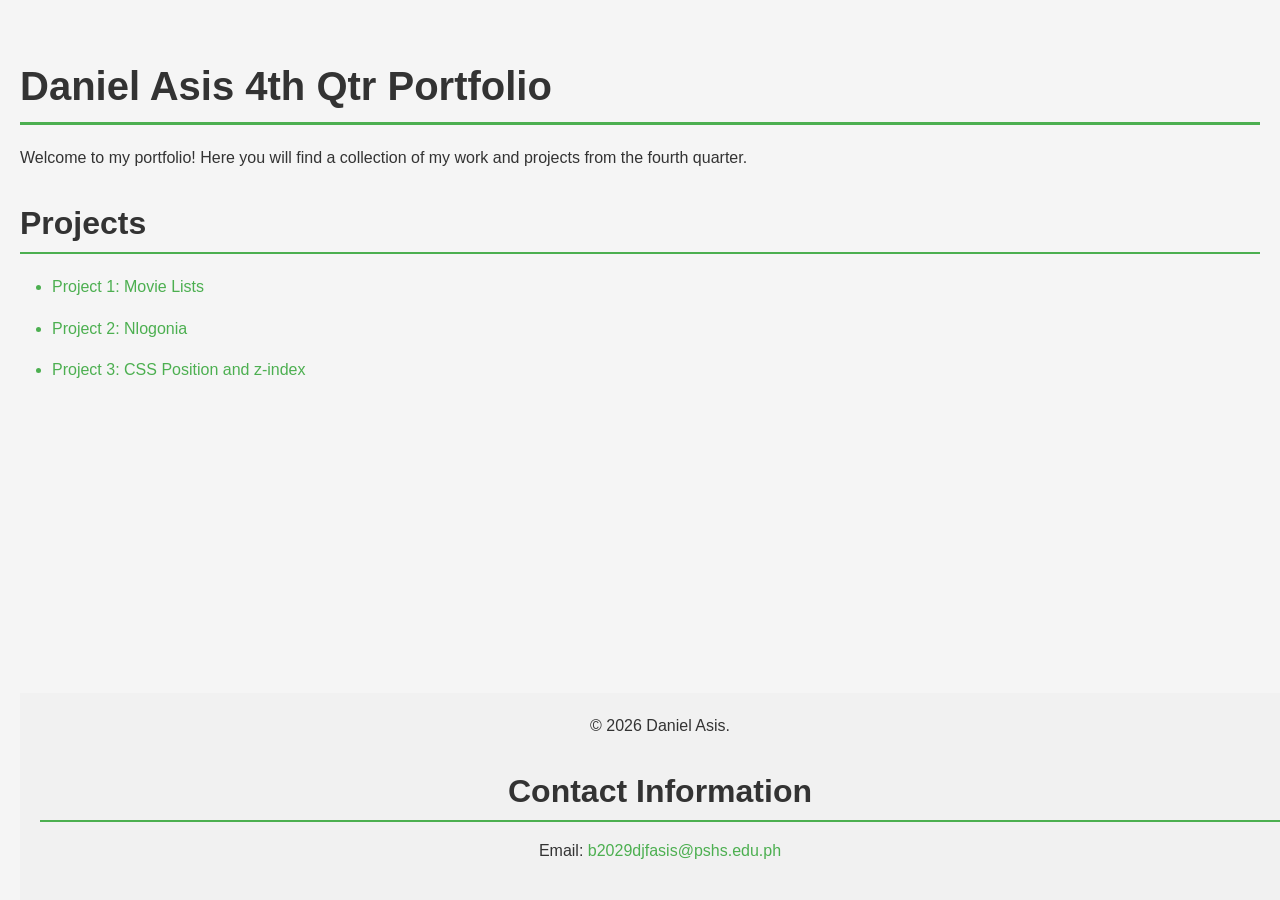
<file: index.html>
<!DOCTYPE html>
<html lang="en">
<head>
    <meta charset="UTF-8">
    <meta name="viewport" content="width=device-width, initial-scale=1.0">
    <link rel="stylesheet" href="public/style.css">
    <title>Daniel Asis 4th Qtr Portfolio</title>
</head>
<body>
    <h1>Daniel Asis 4th Qtr Portfolio</h1>
    <p>Welcome to my portfolio! Here you will find a collection of my work and projects from the fourth quarter.</p>

    <h2>Projects</h2>
    <ul>
        <li><a href="public/q41gNAASIS.html">Project 1: Movie Lists</a></li>
        <li><a href="public/3rdGraded/q43gNAASIS.html">Project 2: Nlogonia</a></li>
        <li><a href="public/Seatwork2/9NAASISseatwork2.html">Project 3: CSS Position and z-index</a></li>
    </ul>

    <footer style="position: absolute; text-align: center; align-self:baseline; width: 100%; bottom: 0; padding: 20px; background-color: #f1f1f1;">
        <p>&copy; 2026 Daniel Asis.</p>
        <h2>Contact Information</h2>
        <p>Email: <a href="mailto:b2029djfasis@pshs.edu.ph">b2029djfasis@pshs.edu.ph</a></p>
    </footer>
</body>
</html>
</file>
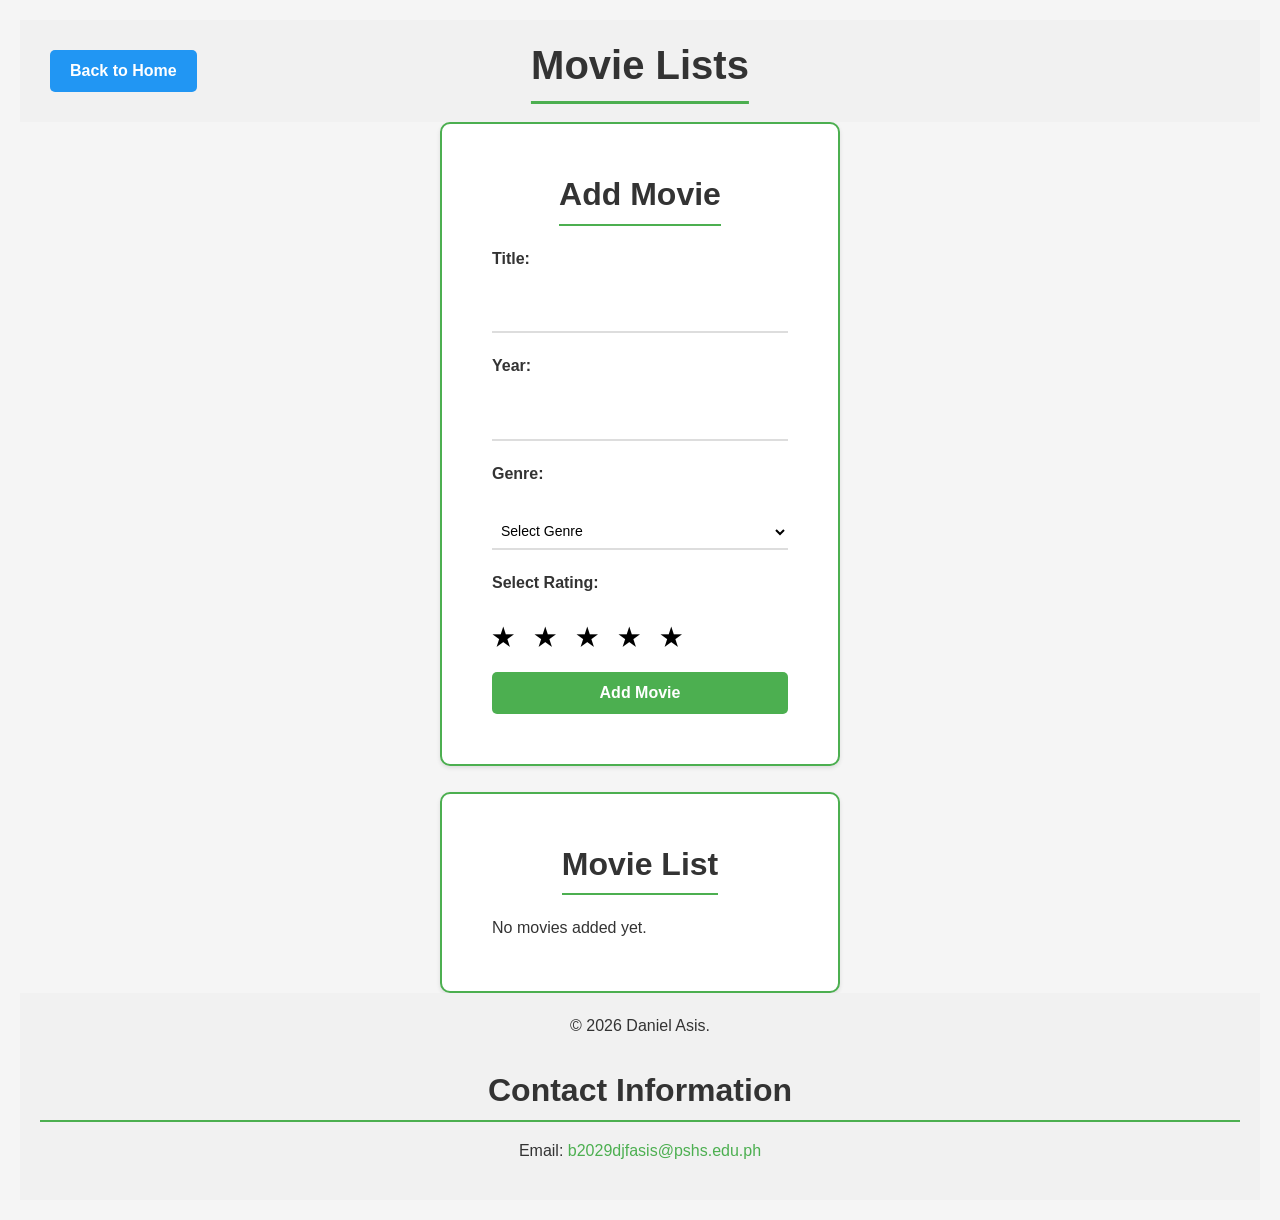
<file: public/q41gNAASIS.html>
<!DOCTYPE html>
<html lang="en">
<head>
    <meta charset="UTF-8">
    <meta name="viewport" content="width=device-width, initial-scale=1.0">
    <link rel="stylesheet" href="style.css">
    <title>Movie Lists</title>
</head>
<body>
    <header style="position: sticky; top: 0; background-color: #f1f1f1; padding: 30px;">
        <div style="display: flex; align-items: center; justify-content: space-between;">
            <button onclick="window.location.href='../index.html'" style="display: inline-block;">Back to Home</button>
            <h1 style="right: 50%; position: absolute; margin:0 auto; align-self: center; transform: translateX(50%)">Movie Lists</h1>
        </div>
    </header>

    <form id="addMovieForm" class="form-container">
        <h2 style="margin: 0 auto">Add Movie</h2>
        <label for="title">Title:</label>
        <input type="text" id="title" name="title" required>

        <label for="year">Year:</label>
        <input type="number" id="year" name="year" required>

        <label for="genre">Genre:</label>
        <select id="genre" name="genre" required>
            <option value="">Select Genre</option>
            <option value="action">Action</option>
            <option value="comedy">Comedy</option>
            <option value="drama">Drama</option>
            <option value="horror">Horror</option>
            <option value="sci-fi">Sci-Fi</option>
        </select>

        <label for="rating">Select Rating:</label>
        <div id="starSelector" style="display: flex; gap: 20px;">
            <button type="button" class="star" data-value="1">&#9733;</button>
            <button type="button" class="star" data-value="2">&#9733;</button>
            <button type="button" class="star" data-value="3">&#9733;</button>
            <button type="button" class="star" data-value="4">&#9733;</button>
            <button type="button" class="star" data-value="5">&#9733;</button>
        </div>

        <button type="submit">Add Movie</button>
    </form>

    <br>

    <section id="movieList" class="form-container">
        <h2 style="margin: 0 auto">Movie List</h2>
        <div id="moviesContainer"></div>
    </section>

    <footer style="text-align: center; align-self:baseline; width: 100%; bottom: 0; padding: 20px; background-color: #f1f1f1;">
        <p>&copy; 2026 Daniel Asis.</p>
        <h2>Contact Information</h2>
        <p>Email: <a href="mailto:b2029djfasis@pshs.edu.ph">b2029djfasis@pshs.edu.ph</a></p>
    </footer>
</body>

<script>
    // Star rating functionality

    // Select all star buttons and initialize selected rating
    const starButtons = document.querySelectorAll('.star');
    const titleInput = document.getElementById('title');
    const yearInput = document.getElementById('year');

    let selectedRating = 0;

    starButtons.forEach(button => {
        button.addEventListener('click', () => {
            selectedRating = parseInt(button.getAttribute('data-value'));
            updateStarDisplay();
            updateSubmitDisplay();
        });
    });

    titleInput.addEventListener('input', updateSubmitDisplay);
    yearInput.addEventListener('input', updateSubmitDisplay);

    // Function to update the star display based on the selected rating
    function updateStarDisplay() {
        starButtons.forEach(button => {
            const value = parseInt(button.getAttribute('data-value'));
            if (value <= selectedRating) {
                button.classList.add('selected-rating');
            } else {
                button.classList.remove('selected-rating');
            }
        });
    }

    function updateSubmitDisplay() {
        const submitButton = document.querySelector('button[type="submit"]');
        const titleInput = document.getElementById('title');
        const yearInput = document.getElementById('year');

        const movies = JSON.parse(localStorage.getItem('movies')) || [];

        let movieExists = movies.some(m => m.title === titleInput.value && m.year === yearInput.value);

        if (!movieExists) {
            submitButton.textContent = `Add Movie (Rating: ${selectedRating} stars)`;
        } else {
            submitButton.textContent = `Update Movie (Rating: ${selectedRating} stars)`;
        }
    }

    // Form submission handling
    const addMovieForm = document.getElementById('addMovieForm');
    addMovieForm.addEventListener('submit', (e) => {
        e.preventDefault();
        const title = document.getElementById('title').value;
        const year = document.getElementById('year').value;
        const genre = document.getElementById('genre').value;

        console.log(`Title: ${title}, Year: ${year}, Genre: ${genre}, Rating: ${selectedRating}`);
        
        const KEY = 'movies';
        const newMovie = { title, year, genre, totalRating: selectedRating, ratingCount: 1 };
        let movies = JSON.parse(localStorage.getItem(KEY)) || [];

        let movieExists = movies.some(m => m.title === title && m.year === year);

        if (movieExists) {
            movies = movies.map(m => {
                if (m.title === title && m.year === year) {
                    return {title, year, genre, totalRating: m.totalRating + selectedRating, ratingCount: m.ratingCount + 1}; // Update existing movie
                }
                return m;
            });

            localStorage.setItem(KEY, JSON.stringify(movies));
        } else {
            movies.push(newMovie);
            localStorage.setItem(KEY, JSON.stringify(movies));
        }

            // Clear form fields and reset star rating after submission
            addMovieForm.reset();
            selectedRating = 0;
            updateStarDisplay();

            // After adding a new movie, call the displayMovies function to update the movie list displayed on the page.
            displayMovies();
    });

    // Function to display movies from localStorage
    // This function retrieves the movies from localStorage, creates elements for each movie, and appends them to the movies container.

    function displayMovies() {
        const moviesContainer = document.getElementById('moviesContainer');
        moviesContainer.innerHTML = '';
        const movies = JSON.parse(localStorage.getItem('movies')) || [];

        if(movies.length === 0) {
            moviesContainer.textContent = 'No movies added yet.';
            return;
        }

        movies.forEach(movie => {
            // create new div element for each movie and set its text content to display the movie's title, year, genre, and rating. The rating is displayed as stars (★) based on the rating value.
            const movieElement = document.createElement('div');
            movieElement.textContent = `Title: ${movie.title}, (${movie.year}) -\nGenre: ${movie.genre}, Rating: ${Math.round(100*(movie.totalRating / movie.ratingCount))/100} ★\n`;
            movieElement.classList.add('movie-item');
            movieElement.style.whiteSpace = 'pre-line';

            // Delete button
            const deleteButton = document.createElement('button');
            deleteButton.textContent = 'Delete';
            deleteButton.dataset.title = movie.title; // Store the title in a data attribute for identification

            deleteButton.addEventListener('click', () => {
                confirm('Are you sure you want to delete this movie?') && (() => {
                    let movies = JSON.parse(localStorage.getItem('movies')) || [];
                    movies = movies.filter(m => m.title !== deleteButton.dataset.title); // Set "movies" to the filtered array that excludes the movie with the matching title
                    localStorage.setItem('movies', JSON.stringify(movies));
                    displayMovies();
                })();
            });

            movieElement.appendChild(deleteButton);
            moviesContainer.appendChild(movieElement);
        });
    }

    // Display movies on page load, in addition to after adding a new movie, to ensure the list is always up to date.
    displayMovies();
</script>
</html>
</file>
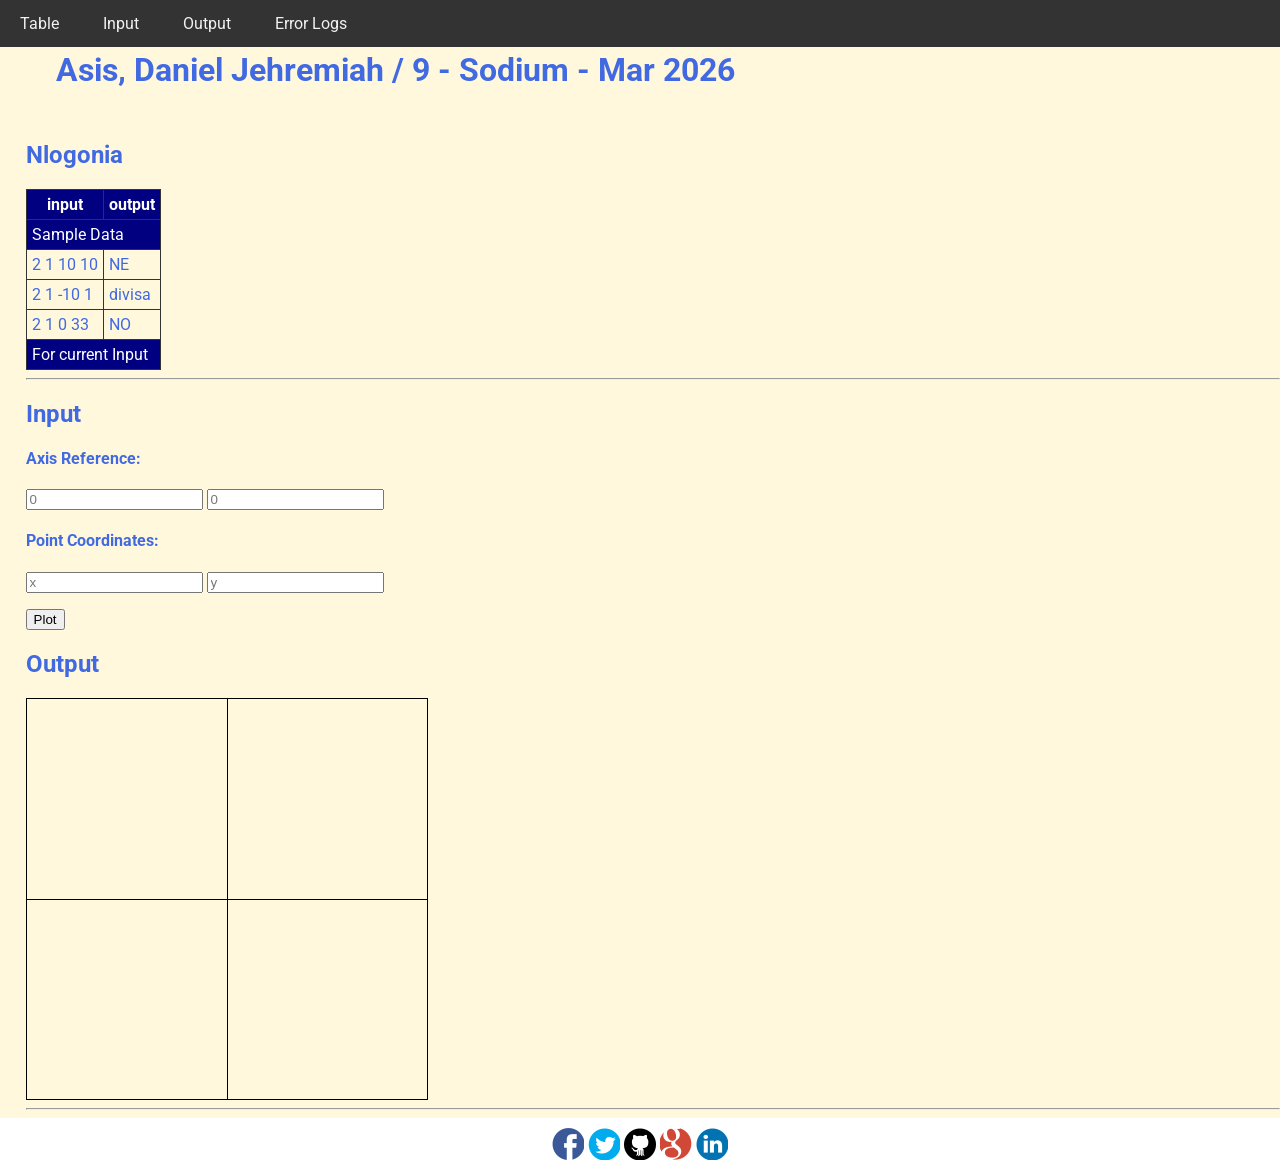
<file: public/3rdGraded/q43gNAASIS.html>
<!DOCTYPE html>
<html>
<head>
  <meta charset="utf-8">
  <meta name="viewport" content="width=device-width">
  <!-- change the authors name to both your names-->
  <meta name="author" content="Daniel Asis">
  <meta name="description" content="testing and debugging">
  <meta name="keywords" content="testing and debugging">
  <title>CS 3 </title>
  <link href="style.css" rel="stylesheet" type="text/css" />
  <link rel="preconnect" href="https://fonts.googleapis.com">
  <link rel="preconnect" href="https://fonts.gstatic.com" crossorigin>
  <link href="https://fonts.googleapis.com/css2?family=Open+Sans&family=Poppins:wght@300&family=Roboto&display=swap" rel="stylesheet">
  <link rel="icon" type="image/x-icon" href="images/favicon.ico">
</head>

<body>
  <header>
    <nav>
      <a href="#start">Table</a>
      <a href="#input">Input</a>
      <a href="#output">Output</a>
      <a href="q43gNAASIS_errorlogs.html">Error Logs</a>
    </nav>
    
    <h1 style="padding: 30px">Asis, Daniel Jehremiah / 9 - Sodium  - Mar 2026 </h1>
    <h2 id="start"> Nlogonia </h2>
  </header>

  <section id="table">
    <table id="tableEditable"> 
      <tr class="rColor">
        <th> input </th> <th> output</th>
      </tr>
      <tr class="rColor"> 
        <td colspan="2"> Sample Data</td>
      </tr>
      <tr> 
        <td> 2 1 10 10 </td> <td> NE</td>
      </tr>
      <tr> 
        <td> 2 1 -10 1 </td> <td> divisa</td>
      </tr>
      <tr> 
        <td> 2 1 0 33 </td> <td> NO </td>
      </tr>
      <tr  class="rColor"> 
        <td colspan="2"> For current Input</td>
      </tr>
    </table>
    <hr>
  </section>
  
  <section id="input">
    <h2> Input </h2>
  
    <h4>Axis Reference:</h4>
    <p>
      <input type="number" id="x0" placeholder="0">
      <input type="number" id="y0" placeholder="0">
    </p>
    
    <h4>Point Coordinates:</h4>
    <p>
      <input type="number" id="x" placeholder="x"> 
      <input type="number" id="y" placeholder="y">
    </p>
    <button onclick="plotPoint(Number(x0.value),Number(y0.value),Number(x.value), Number(y.value))"> Plot </button>
  </section>
  
  <section id="output">
    <h2 id="output"> Output </h2>
  
    <div id="coordinatePlane">
        <div id="xAxis" class="axis"></div>
        <div id="yAxis" class="axis"></div>
    </div>
    <hr>
  </section>
  
  <!--- anchors for socmed site are done with image sprites -->
  <footer>
    <a href="https://facebook.com"> 
    <div class="icon facebook"></div>
    </a>
    <a href="https://twitter.com">
    <div class="icon twitter"></div>
    </a>
    <a href="https://github.com">
    <div class="icon github"></div>
    </a>
    <a href="https://gmail.com"> 
    <div class="icon gmail"></div>
    </a>
    <a href="https://linkedin.com">
    <div class="icon linkedin"></div>
    </a>
  </footer>
  <script defer src="script.js"></script>
</body>

</html>
</file>
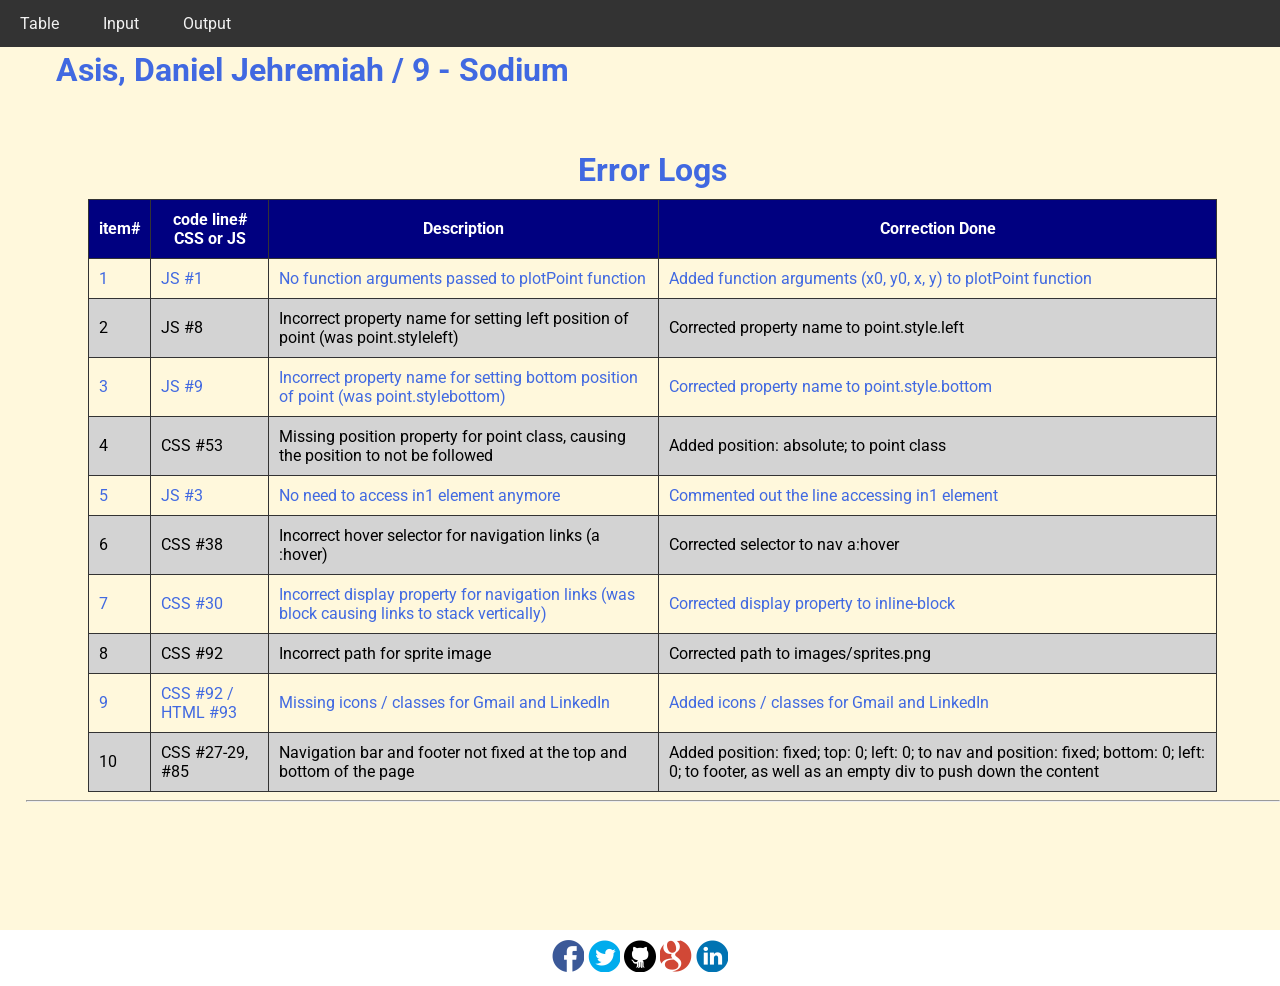
<file: public/3rdGraded/q43gNAASIS_errorlogs.html>
<!DOCTYPE html>
<html>
<head>
  <meta charset="utf-8">
  <meta name="viewport" content="width=device-width">
  <meta name="author" content="Daniel Asis">
  <meta name="description" content="testing and debugging">
  <meta name="keywords" content="testing and debugging">
  <title>CS3 </title>
  <link href="style.css" rel="stylesheet" type="text/css" />
  <link rel="preconnect" href="https://fonts.googleapis.com">
  <link rel="preconnect" href="https://fonts.gstatic.com" crossorigin>
  <link href="https://fonts.googleapis.com/css2?family=Open+Sans&family=Poppins:wght@300&family=Roboto&display=swap" rel="stylesheet">
  <link rel="icon" type="image/x-icon" href="images/favicon.ico">

  <style>
    tr:nth-child(1) ~ tr:nth-child(odd) {
      background-color: lightgray;
      color: black;
    }
    td, th {
      padding: 10px;
    }
    table {
      width: 90%;
      margin: 0 auto;
    }
    caption {
      font-size: 2em;
      font-weight: bold;
      padding: 10px;
    }
    
  </style>
</head>

<body>
  <header>
    <nav>
      <a href="q43gNAASIS.html">Table</a>
      <a href="q43gNAASIS.html#input">Input</a>
      <a href="q43gNAASIS.html#output">Output</a>
    </nav>
    
    <h1 style="padding: 30px">Asis, Daniel Jehremiah / 9 - Sodium </h1>
  </header>

  <section id="table">
    <table> 
      <caption> Error Logs</caption>
      <tr class="rColor">
        <th> item# </th> 
        <th> code line#<br/>CSS or JS </th> 
        <th> Description</th>
        <th> Correction Done</th>
      </tr>
      <tr>
        <td> 1 </td> 
        <td> JS #1 </td> 
        <td> No function arguments passed to plotPoint function </td>
        <td> Added function arguments (x0, y0, x, y) to plotPoint function </td>
      </tr>
      <tr>
        <td> 2 </td> 
        <td> JS #8 </td> 
        <td> Incorrect property name for setting left position of point (was point.styleleft) </td>
        <td> Corrected property name to point.style.left </td>
      </tr>
      <tr>
        <td> 3 </td> 
        <td> JS #9 </td> 
        <td> Incorrect property name for setting bottom position of point (was point.stylebottom) </td>
        <td> Corrected property name to point.style.bottom </td>
      </tr>
      <tr>
        <td> 4 </td> 
        <td> CSS #53 </td> 
        <td> Missing position property for point class, causing the position to not be followed </td>
        <td> Added position: absolute; to point class </td>
      </tr>
      <tr>
        <td> 5 </td> 
        <td> JS #3 </td> 
        <td> No need to access in1 element anymore </td>
        <td> Commented out the line accessing in1 element </td>
      </tr>
      <tr>
        <td> 6 </td> 
        <td> CSS #38 </td> 
        <td> Incorrect hover selector for navigation links (a :hover) </td>
        <td> Corrected selector to nav a:hover </td>
      </tr>
      <tr>
        <td> 7 </td> 
        <td> CSS #30 </td> 
        <td> Incorrect display property for navigation links (was block causing links to stack vertically) </td>
        <td> Corrected display property to inline-block </td>
      </tr>
      <tr>
        <td> 8 </td> 
        <td> CSS #92 </td> 
        <td> Incorrect path for sprite image </td>
        <td> Corrected path to images/sprites.png </td>
      </tr>
      <tr>
        <td> 9 </td> 
        <td> CSS #92 / HTML #93</td> 
        <td> Missing icons / classes for Gmail and LinkedIn </td>
        <td> Added icons / classes for Gmail and LinkedIn </td>
      </tr>
      <tr>
        <td> 10 </td> 
        <td> CSS #27-29, #85 </td> 
        <td> Navigation bar and footer not fixed at the top and bottom of the page </td>
        <td> Added position: fixed; top: 0; left: 0; to nav and position: fixed; bottom: 0; left: 0; to footer, as well as an empty div to push down the content </td>
      </tr>
     
    </table>
    <hr>
  </section>
  
  <div style="height: 120px;"></div>
   
  <!--- anchors for socmed site are done with image sprites -->
  <footer>
    <a href="https://facebook.com"> 
    <div class="icon facebook"></div>
    </a>
    <a href="https://twitter.com">
    <div class="icon twitter"></div>
    </a>
    <a href="https://github.com">
    <div class="icon github"></div>
    </a>
    <a href="https://gmail.com"> 
    <div class="icon gmail"></div>
    </a>
    <a href="https://linkedin.com">
    <div class="icon linkedin"></div>
    </a>
  </footer>
 
</body>

</html>
</file>
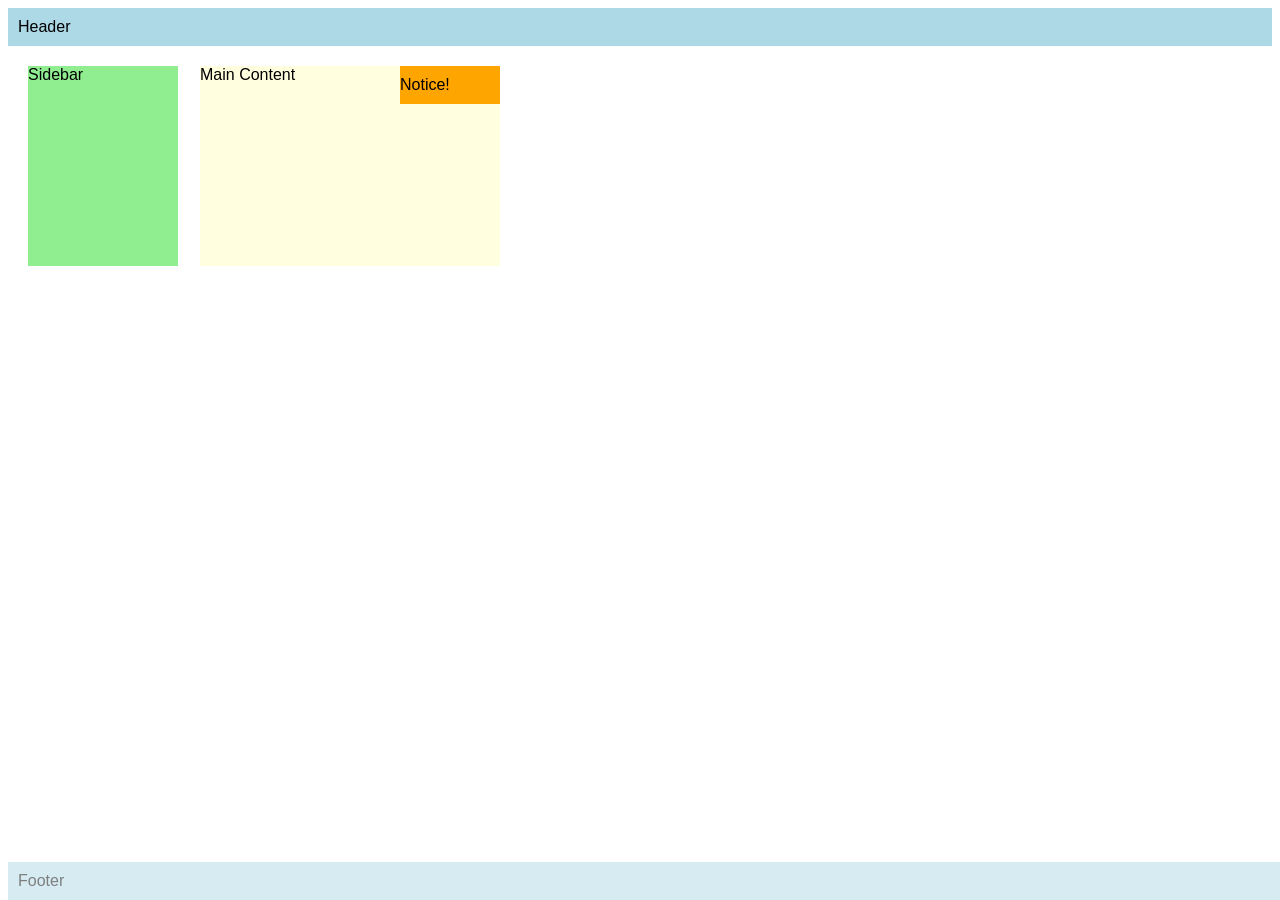
<file: public/Seatwork2/9NAASISseatwork2.html>
<!DOCTYPE html>
<html>
<head>
  <meta name="author" content="<your names>" />
  <meta name="revised" content="<date today>" />
  <style>
    body { font-family: Arial, sans-serif; }
    .header, .footer {
      background: lightblue;
      padding: 10px;
    }
    .footer {
       opacity: 0.5;

       position: fixed;
       bottom: 0;
       width: 100%;
    }
    .sidebar {
      background: lightgreen;
      width: 150px;
      height: 200px;

      position: relative;
      top: 20px;
      left: 20px;
    }
    .content {
      background: lightyellow;
      width: 300px;
      height: 200px;

      position: absolute;
      top: 66px;
      left: 200px;

      z-index: 1;
    }    
    .notice {
        position: absolute;
        /* top: 60px;
        left: 400px; */
        background: orange;
        /* padding: 10px; */
        z-index: 2;

        /* Challenge: Place notice on the top right corner of the content box */
        width: 100px; /* Changed width to make it more predictable to work with */
        top: 66px; /* Same top as content to align it with the top of the content box */
        left: 400px; /* Positioned to the right of the content box (200px left + 300px width) */
        padding-top: 10px; /* Changed padding to make it more predictable to work with */
        padding-bottom: 10px;
    }
  </style>
</head>
<body>
  <div class="header">Header</div>
  <div class="sidebar">Sidebar</div>
  <div class="content">Main Content</div>
  <div class="footer">Footer</div>
  <div class="notice">Notice!</div>
</body>
</html>
</file>
<file: public/style.css>
:root{
    padding: 0;
    margin: 0;
}

.form-container fieldset *:focus{
    box-shadow: 0 4px 8px rgba(76, 175, 80, 0.4);
    background-color: #e8f5e9;
    border: 2px solid #4CAF50;
    outline: none;
    margin: 0 auto;
}

.blur{
    box-shadow: 4px 4px 8px rgba(255, 0, 0, 0.2);
}

.form-container{
    width: 400px;
    margin: 0 auto;
    align-self: center;
    padding: 50px;
    border: 2px solid #4CAF50;
    border-radius: 10px;
    background-color: white;
    box-shadow: 0 2px 4px rgba(0, 0, 0, 0.1);
    display: flex;
    flex-direction: column;
    gap: 20px;
}

fieldset{
    flex-shrink: 1;
    border: 2px solid #4CAF50;
    border-radius: 5px;
    padding: 15px;
    background-color: #f9f9f9;
    width: 100%;
    box-sizing: border-box;
}

label {
    margin-bottom: 8px;
    font-weight: bold;
    color: #333;
}

input, select, textarea {
    border: none;
    border-bottom: 2px solid #ddd;
    background-color: transparent;
    padding: 8px 5px;
    font-size: 14px;
    transition: border-color 0.3s ease;
    resize: none;
}

textarea {
    width: 100%;
}

input:focus, select:focus, textarea:focus {
    outline: none;
    border-bottom: 2px solid #4CAF50;
}

button {
    padding: 12px 20px;
    font-size: 16px;
    font-weight: bold;
    border: none;
    border-radius: 5px;
    cursor: pointer;
    transition: background-color 0.3s ease, transform 0.1s ease;
}

button[type="submit"] {
    background-color: #4CAF50;
    color: white;
}

button[type="submit"]:hover {
    background-color: #45a049;
    transform: translateY(-2px);
}

button[type="reset"] {
    background-color: #f44336;
    color: white;
}

button[type="reset"]:hover {
    background-color: #da190b;
    transform: translateY(-2px);
}

button:not([type]) {
    background-color: #2196F3;
    color: white;
}

button:not([type]):hover {
    background-color: #0b7dda;
    transform: translateY(-2px);
}

table {
    width: 100%;
    border-collapse: collapse;
    margin: 20px auto;
    box-shadow: 0 2px 4px rgba(0, 0, 0, 0.1);
    background-color: white;
}

th, td {
    padding: 12px 15px;
    text-align: left;
    border: 1px solid #ddd;
}

th {
    background-color: #4CAF50;
    color: white;
    font-weight: bold;
    text-transform: uppercase;
}

tr:nth-child(even) {
    background-color: #f9f9f9;
}

tr:hover {
    background-color: #f1f1f1;
    transition: background-color 0.3s ease;
}

td {
    color: #333;
}

.star {
    background-color: inherit;
    border: none;
    font-size: 24px;
    padding: 0;
    cursor: pointer;
    outline: none;
}

.selected-rating {
    color: #ff9800;
}

.movie-item {
    padding: 10px;
    border: 1px solid #ddd;
    border-radius: 5px;
    margin-bottom: 10px;
    background-color: #f9f9f9;
    transition: background-color 0.3s ease;
}

/* ===== Base Styles ===== */
*, *::before, *::after {
    box-sizing: border-box;
}

body {
    font-family: 'Segoe UI', Tahoma, Geneva, Verdana, sans-serif;
    line-height: 1.6;
    color: #333;
    background-color: #f5f5f5;
    margin: 0;
    padding: 20px;
}

/* ===== Typography ===== */
h1, h2, h3, h4, h5, h6 {
    color: #333;
    margin-top: 1em;
    margin-bottom: 0.5em;
    font-weight: bold;
    line-height: 1.3;
}

h1 {
    font-size: 2.5em;
    border-bottom: 3px solid #4CAF50;
    padding-bottom: 10px;
}

h2 {
    font-size: 2em;
    border-bottom: 2px solid #4CAF50;
    padding-bottom: 8px;
}

h3 {
    font-size: 1.5em;
    color: #4CAF50;
}

h4 {
    font-size: 1.25em;
    color: #45a049;
}

h5 {
    font-size: 1.1em;
    color: #555;
}

h6 {
    font-size: 1em;
    color: #666;
}

p {
    margin: 0 0 1em 0;
    color: #333;
}

/* ===== Links ===== */
a {
    color: #4CAF50;
    text-decoration: none;
    transition: color 0.3s ease, border-bottom 0.3s ease;
    border-bottom: 1px solid transparent;
}

a:hover {
    color: #45a049;
    border-bottom: 1px solid #45a049;
}

a:visited {
    color: #388E3C;
}

a:active {
    color: #2E7D32;
}

/* ===== Lists ===== */
ul, ol {
    margin: 1em 0;
    padding-left: 2em;
    color: #333;
}

ul {
    list-style-type: disc;
}

ol {
    list-style-type: decimal;
}

li {
    margin-bottom: 0.5em;
    padding: 4px 0;
}

li::marker {
    color: #4CAF50;
}

/* ===== Code & Preformatted ===== */
code {
    font-family: 'Consolas', 'Monaco', 'Courier New', monospace;
    background-color: #e8f5e9;
    padding: 2px 6px;
    border-radius: 3px;
    font-size: 0.9em;
    color: #2E7D32;
    border: 1px solid #c8e6c9;
}

pre {
    background-color: #f9f9f9;
    border: 2px solid #4CAF50;
    border-radius: 5px;
    padding: 15px;
    overflow-x: auto;
    margin: 1em 0;
    box-shadow: 0 2px 4px rgba(0, 0, 0, 0.1);
}

pre code {
    background-color: transparent;
    border: none;
    padding: 0;
}

/* ===== Blockquote ===== */
blockquote {
    margin: 1em 0;
    padding: 15px 20px;
    border-left: 4px solid #4CAF50;
    background-color: #f9f9f9;
    color: #555;
    font-style: italic;
    border-radius: 0 5px 5px 0;
    box-shadow: 0 2px 4px rgba(0, 0, 0, 0.1);
}

blockquote cite {
    display: block;
    margin-top: 10px;
    font-size: 0.9em;
    color: #4CAF50;
    font-style: normal;
}

/* ===== Horizontal Rule ===== */
hr {
    border: none;
    height: 2px;
    background: linear-gradient(to right, transparent, #4CAF50, transparent);
    margin: 2em 0;
}

/* ===== Images ===== */
img {
    max-width: 100%;
    height: auto;
    border-radius: 5px;
    box-shadow: 0 2px 4px rgba(0, 0, 0, 0.1);
    transition: transform 0.3s ease, box-shadow 0.3s ease;
}

img:hover {
    transform: scale(1.02);
    box-shadow: 0 4px 8px rgba(76, 175, 80, 0.3);
}

/* ===== Text Formatting ===== */
strong, b {
    font-weight: bold;
    color: #333;
}

em, i {
    font-style: italic;
    color: #555;
}

mark {
    background-color: #c8e6c9;
    padding: 2px 4px;
    border-radius: 3px;
}

small {
    font-size: 0.85em;
    color: #666;
}

del, s {
    text-decoration: line-through;
    color: #999;
}

ins, u {
    text-decoration: underline;
    text-decoration-color: #4CAF50;
}

abbr[title] {
    border-bottom: 1px dotted #4CAF50;
    cursor: help;
}

/* ===== Definition Lists ===== */
dl {
    margin: 1em 0;
}

dt {
    font-weight: bold;
    color: #4CAF50;
    margin-top: 1em;
}

dd {
    margin-left: 2em;
    color: #555;
}

/* ===== Figure & Caption ===== */
figure {
    margin: 1em 0;
    padding: 15px;
    background-color: #f9f9f9;
    border: 1px solid #ddd;
    border-radius: 5px;
    text-align: center;
}

figcaption {
    margin-top: 10px;
    font-size: 0.9em;
    color: #666;
    font-style: italic;
}

/* ===== Address ===== */
address {
    font-style: normal;
    padding: 15px;
    background-color: #e8f5e9;
    border-left: 4px solid #4CAF50;
    border-radius: 0 5px 5px 0;
    margin: 1em 0;
}

/* ===== Details & Summary ===== */
details {
    margin: 1em 0;
    padding: 15px;
    border: 2px solid #4CAF50;
    border-radius: 5px;
    background-color: #f9f9f9;
}

summary {
    cursor: pointer;
    font-weight: bold;
    color: #4CAF50;
    padding: 5px;
    transition: color 0.3s ease;
}

summary:hover {
    color: #45a049;
}

details[open] summary {
    border-bottom: 1px solid #ddd;
    margin-bottom: 10px;
    padding-bottom: 10px;
}

/* ===== Keyboard Input ===== */
kbd {
    font-family: 'Consolas', 'Monaco', 'Courier New', monospace;
    background-color: #333;
    color: white;
    padding: 3px 8px;
    border-radius: 4px;
    font-size: 0.85em;
    box-shadow: 0 2px 0 #1a1a1a;
}

/* ===== Sample Output ===== */
samp {
    font-family: 'Consolas', 'Monaco', 'Courier New', monospace;
    background-color: #f9f9f9;
    padding: 2px 6px;
    border-radius: 3px;
    color: #666;
}

/* ===== Variables ===== */
var {
    font-family: 'Consolas', 'Monaco', 'Courier New', monospace;
    font-style: italic;
    color: #4CAF50;
}

/* ===== Webkit Fixes ===== */
::-webkit-scrollbar {
    width: 12px;
}

::-webkit-scrollbar-track {
    background: #f1f1f1;
}

::-webkit-scrollbar-thumb {
    background: #4CAF50;
    border-radius: 6px;
}

::-webkit-scrollbar-thumb:hover {
    background: #45a049;
}

::-webkit-outer-spin-button, ::-webkit-inner-spin-button {
    -webkit-appearance: none;
    margin: 0;
}
</file>
<file: public/3rdGraded/style.css>
html {
  height: 100%;
  width: 100%;
}

body{
  font-family: 'Open Sans', sans-serif;
  font-family: 'Poppins', sans-serif;
  font-family: 'Roboto', sans-serif;
  background-color: cornsilk;
  color:royalblue;
  padding: 0;
  margin: 0;
}

section, header {
  padding-left: 2%;
}

/*---- CSS to control the navigation bar --- 
Requirements for the navigation:
- Navigation should all be on one line only and located on the first line of the browser and will not scroll with the rest of the content.  
- There should also a hover effect on each of the links to change background and foreground color.
*/
nav {
    width: 100%;
    background-color: #333;
    position:fixed;
    top: 0;
    left: 0;
}

nav a {
    display: inline-block;
    color: #f2f2f2;
    text-align: center;
    padding: 14px 20px;
    text-decoration: none;
}

nav a:hover {
    background-color: #ddd;
    color: black;
}

/*------ to control coordinatePlane, the location of the small red box  --------*/
#coordinatePlane {
    position: relative;
    height: 400px;
    width: 400px;
    border: 1px solid black;
}
.point {
    height: 10px;
    width: 10px;
    background-color: red;
    position: absolute;
}
.axis {
    position: absolute;
    background-color: black;
}

#xAxis {
    left: 0;
    top: 200px;
    width: 100%;
    height: 1px;
}
#yAxis {
    left: 200px;
    bottom: 0;
    width: 1px;
    height: 100%;
}

/* ----- CSS properties for footer tag to display socmed icons facebook, twitter and github using sprites ---
- Discover how to use image sprites to make this work
*/
footer {
    width: 100%;
    background-color: white;
    color: #333;
    text-align: center;
    padding: 10px 0;
    bottom: 0;
}
footer a {
  text-decoration: none;
}

.icon {
    width: 32px;
    height: 32px;
    display: inline-block;
    background: url('images/sprites.png') no-repeat;
}
.facebook {
    background-position: -226px -129px;
}
.twitter {
    background-position: -340px -129px;
}
.github {
    background-position: -456px -129px;
}
.gmail {
    background-position: -170px -129px;
}
.linkedin {
    background-position: -398px -129px;
}

.facebook:hover {
  background-position: -226px -55px;
}
.twitter:hover {
  background-position: -340px -54px;
}
.github:hover {
  background-position: -456px -54px;
}
.gmail:hover {
  background-position: -170px -55px;
}
.linkedin:hover {
  background-position: -398px -55px;
}
/* --- CSS for documenting process in the table in the errorlogs.html --*/
table{
  border-collapse: collapse;
}

th, td, tr{
  padding: 5px;
  border: 1px solid #333;  
}

.rColor {
  background-color: navy;
  color: white;
}
</file>
